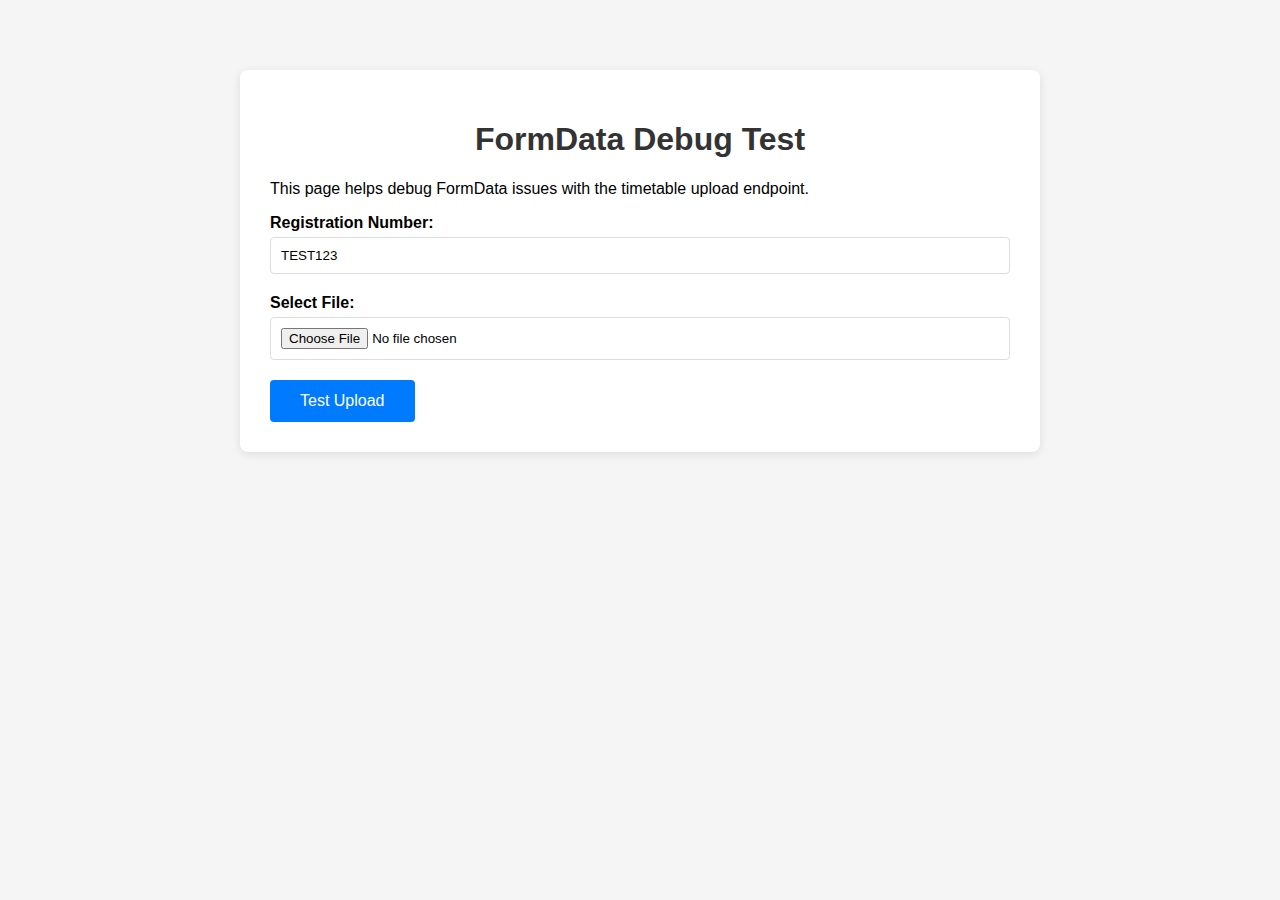
<file: debug-formdata.html>
<!DOCTYPE html>
<html lang="en">
<head>
    <meta charset="UTF-8">
    <meta name="viewport" content="width=device-width, initial-scale=1.0">
    <title>FormData Debug Test</title>
    <style>
        body {
            font-family: Arial, sans-serif;
            max-width: 800px;
            margin: 50px auto;
            padding: 20px;
            background-color: #f5f5f5;
        }
        .container {
            background: white;
            padding: 30px;
            border-radius: 8px;
            box-shadow: 0 2px 10px rgba(0,0,0,0.1);
        }
        h1 {
            color: #333;
            text-align: center;
        }
        .form-group {
            margin-bottom: 20px;
        }
        label {
            display: block;
            margin-bottom: 5px;
            font-weight: bold;
        }
        input[type="text"], input[type="file"] {
            width: 100%;
            padding: 10px;
            border: 1px solid #ddd;
            border-radius: 4px;
            box-sizing: border-box;
        }
        button {
            background-color: #007bff;
            color: white;
            padding: 12px 30px;
            border: none;
            border-radius: 4px;
            cursor: pointer;
            font-size: 16px;
        }
        button:hover {
            background-color: #0056b3;
        }
        .result {
            margin-top: 20px;
            padding: 15px;
            border-radius: 4px;
            font-family: monospace;
            white-space: pre-wrap;
        }
        .success {
            background-color: #d4edda;
            border: 1px solid #c3e6cb;
            color: #155724;
        }
        .error {
            background-color: #f8d7da;
            border: 1px solid #f5c6cb;
            color: #721c24;
        }
    </style>
</head>
<body>
    <div class="container">
        <h1>FormData Debug Test</h1>
        <p>This page helps debug FormData issues with the timetable upload endpoint.</p>
        
        <form id="debugForm">
            <div class="form-group">
                <label for="registrationNumber">Registration Number:</label>
                <input type="text" id="registrationNumber" value="TEST123" required>
            </div>
            
            <div class="form-group">
                <label for="file">Select File:</label>
                <input type="file" id="file" required>
            </div>
            
            <button type="submit">Test Upload</button>
        </form>
        
        <div id="result"></div>
    </div>

    <script>
        const form = document.getElementById('debugForm');
        const resultDiv = document.getElementById('result');

        form.addEventListener('submit', async (e) => {
            e.preventDefault();
            
            const registrationNumber = document.getElementById('registrationNumber').value;
            const fileInput = document.getElementById('file');
            const file = fileInput.files[0];
            
            if (!file) {
                showResult('Please select a file', 'error');
                return;
            }
            
            // Create FormData
            const formData = new FormData();
            formData.append('registrationNumber', registrationNumber);
            formData.append('file', file);
            
            showResult('Uploading...', 'success');
            
            try {
                // First, let's check if the backend URL is configured
                const backendUrl = window.APP_CONFIG?.BACKEND_URL || 'http://localhost:3000';
                console.log('Using backend URL:', backendUrl);
                
                // Log FormData contents
                console.log('FormData contents:');
                for (let [key, value] of formData.entries()) {
                    if (value instanceof File) {
                        console.log(`${key}: File(${value.name}, ${value.size} bytes, ${value.type})`);
                    } else {
                        console.log(`${key}: ${value}`);
                    }
                }
                
                const response = await fetch(`${backendUrl}/timetable`, {
                    method: 'POST',
                    body: formData
                    // Note: Don't set Content-Type header - let browser set it with boundary
                });
                
                const responseText = await response.text();
                let responseData;
                
                try {
                    responseData = JSON.parse(responseText);
                } catch (parseError) {
                    responseData = { rawResponse: responseText };
                }
                
                const result = {
                    status: response.status,
                    statusText: response.statusText,
                    headers: Object.fromEntries(response.headers.entries()),
                    data: responseData,
                    url: response.url
                };
                
                console.log('Response:', result);
                
                if (response.ok) {
                    showResult(`Success!\n\n${JSON.stringify(result, null, 2)}`, 'success');
                } else {
                    showResult(`Error ${response.status}:\n\n${JSON.stringify(result, null, 2)}`, 'error');
                }
                
            } catch (error) {
                console.error('Upload error:', error);
                showResult(`Network Error:\n\n${error.message}\n\nCheck console for details.`, 'error');
            }
        });
        
        function showResult(text, type) {
            resultDiv.textContent = text;
            resultDiv.className = `result ${type}`;
        }
    </script>
</body>
</html>
</file>
